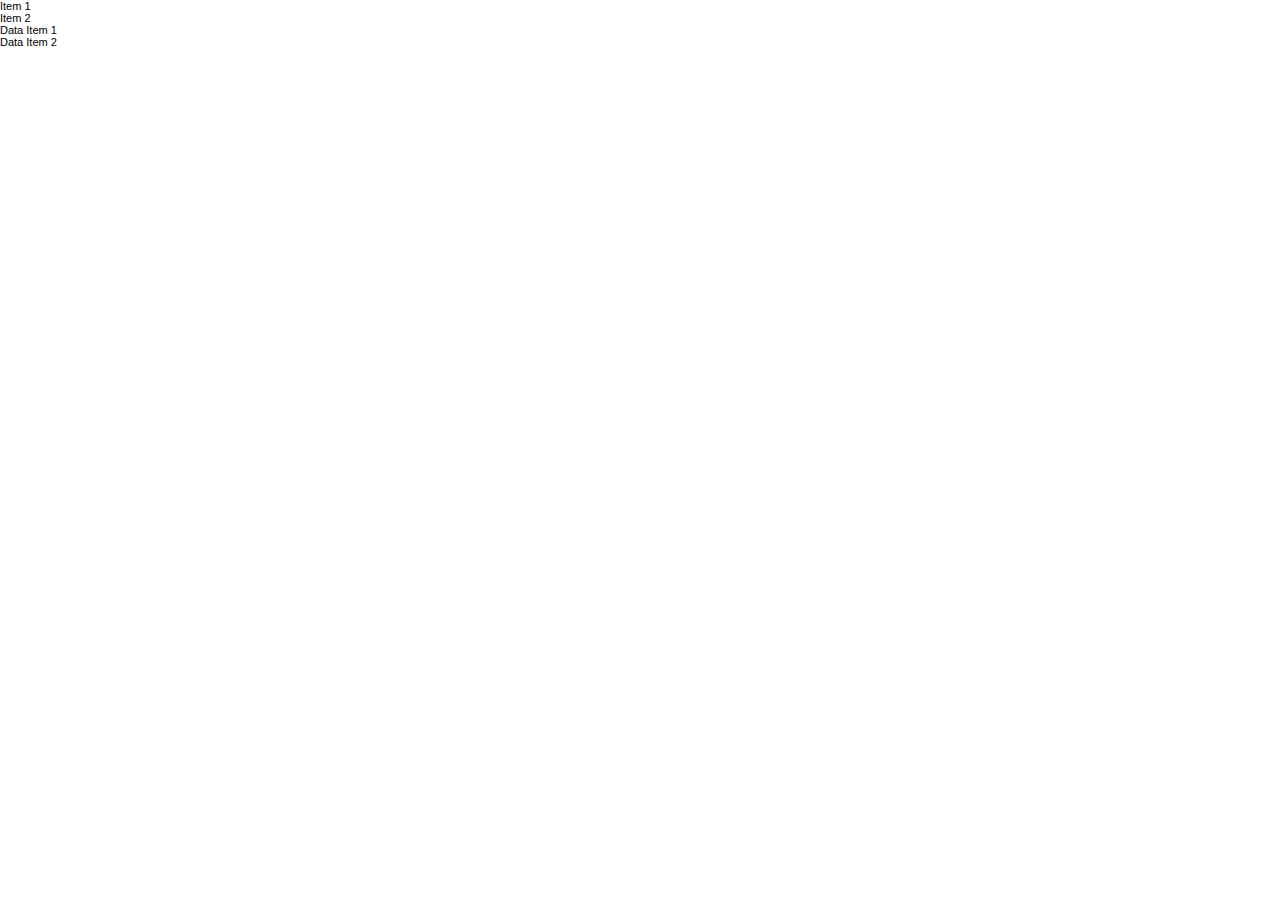
<file: index.html>
<!DOCTYPE html>
<html lang="de">
<head>
    <meta charset="UTF-8">
    <title>Dev</title>
    <link rel="stylesheet" href="index.css">
</head>
<body>
    <div id="sideNavi">
        <div class="side-navi-item item1"><div>Item 1</div></div>
        <div class="side-navi-item item2"><div>Item 2</div></div>
        <div class="side-navi-data">
            <div class="side-navi-tab">
                <div>Data Item 1</div>
            </div>
            <div class="side-navi-tab">
                <div>Data Item 2</div>
            </div>
        </div>
    </div>
    <script src="http://code.jquery.com/jquery-1.9.1.js"></script>
    <script src="SideNavi.js"></script>
    <script type="text/javascript">

        jQuery(document).ready( function () {

            SideNavi.init({
                container : '#sideNavi',
                item : '.side-navi-item',
                data : '.side-navi-data',
                tab : '.side-navi-tab',
                active : '.active'
            });

        });

    </script>
</body>
</html>
</file>
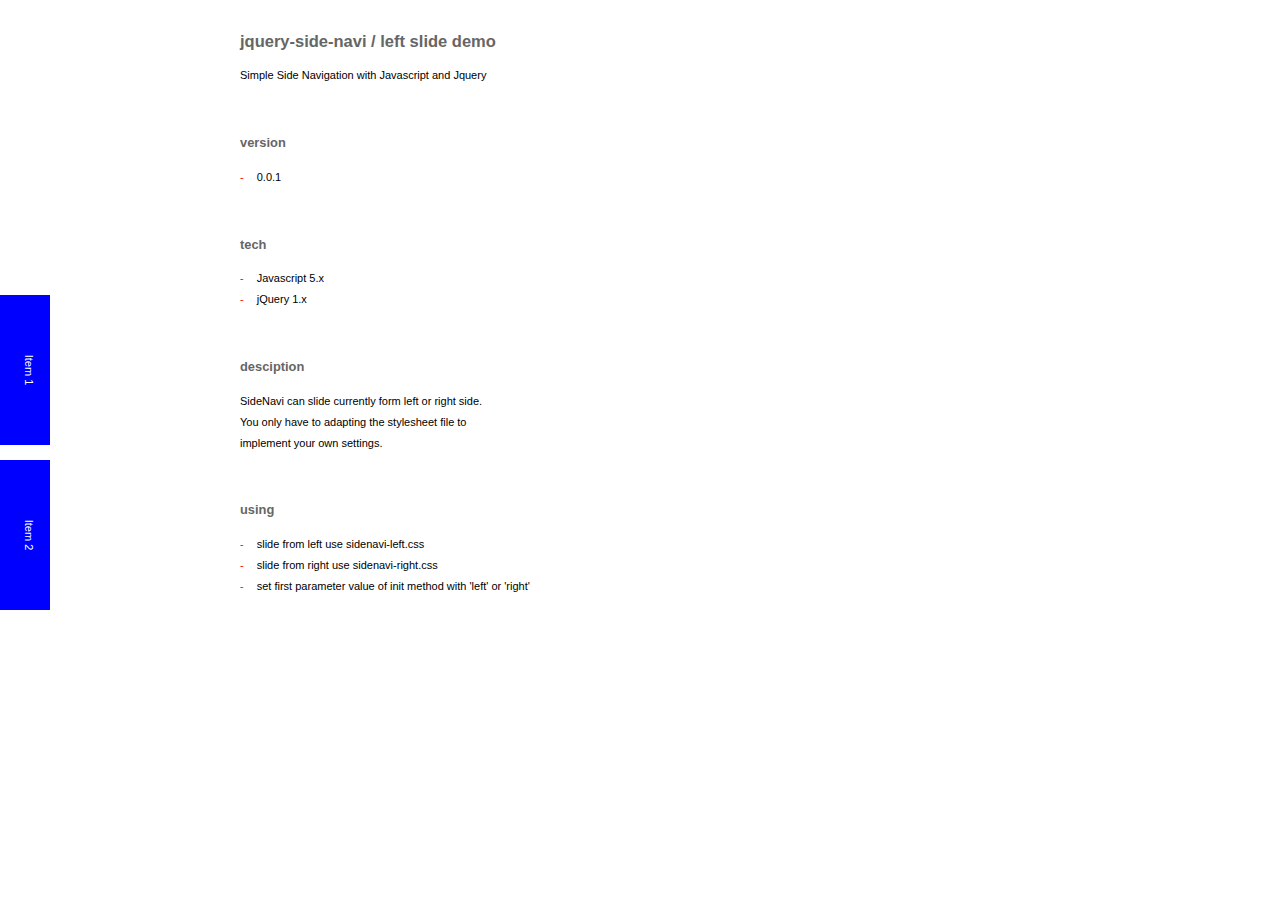
<file: sidenavi-left.html>
<!DOCTYPE html>
<html lang="de">
<head>
    <meta charset="UTF-8">
    <title>SideNavi Left</title>
    <link rel="stylesheet" href="index.css">
    <!-- activate if sllide from left //-->
    <link rel="stylesheet" href="sidenavi-left.css">
    <!-- activate if sllide from right
    <link rel="stylesheet" href="sidenavi-right.css">
    //-->
</head>
<body>
    <div class="main">
        <p>
            <h2>jquery-side-navi / left slide demo</h2>
            Simple Side Navigation with Javascript and Jquery
        </p>
        <p>
            <h3>version</h3>
            <span class="minus">-</span> 0.0.1
        </p>
        <p>
            <h3>tech</h3>
            <span class="minus">-</span> Javascript 5.x<br>
            <span class="minus">-</span> jQuery 1.x
        </p>
        <p>
            <h3>desciption</h3>
            SideNavi can slide currently form left or right side.<br>
            You only have to adapting the stylesheet file to<br>
            implement your own settings.
        </p>
        <p>
            <h3>using</h3>
            <span class="minus">-</span> slide from left use sidenavi-left.css<br>
            <span class="minus">-</span> slide from right use sidenavi-right.css<br>
            <span class="minus">-</span> set first parameter value of init method with 'left' or 'right'
        </p>
    </div>
    <!-- start sidenavi wrapper//-->
    <div id="sideNavi">
        <!-- sidenavi menu //-->
        <div class="side-navi-item-default"></div>
        <div class="side-navi-item item1"><div>Item 1</div></div>
        <div class="side-navi-item item2"><div>Item 2</div></div>
        <!-- sidenavi data //-->
        <div class="side-navi-data">
            <div class="side-navi-tab">
                <div>Data Item 1</div>
            </div>
            <div class="side-navi-tab">
                <div>Data Item 2</div>
            </div>
        </div>
    </div>
    <!-- end sidenavi wrapper//-->
    <script src="jquery-3.3.1.min.js"></script>
    <script src="SideNavi.js"></script>
    <script type="text/javascript">

        $(document).ready( function () {
            /**
             *  init sidenavi
             *  first param String direction left or right
             *  second param conf Object css data
             **/
            SideNavi.init('left', {
                container : '#sideNavi',
                defaultitem : '.side-navi-item-default',
                item : '.side-navi-item',
                data : '.side-navi-data',
                tab : '.side-navi-tab',
                active : '.active'
            });

        });

    </script>
</body>
</html>
</file>
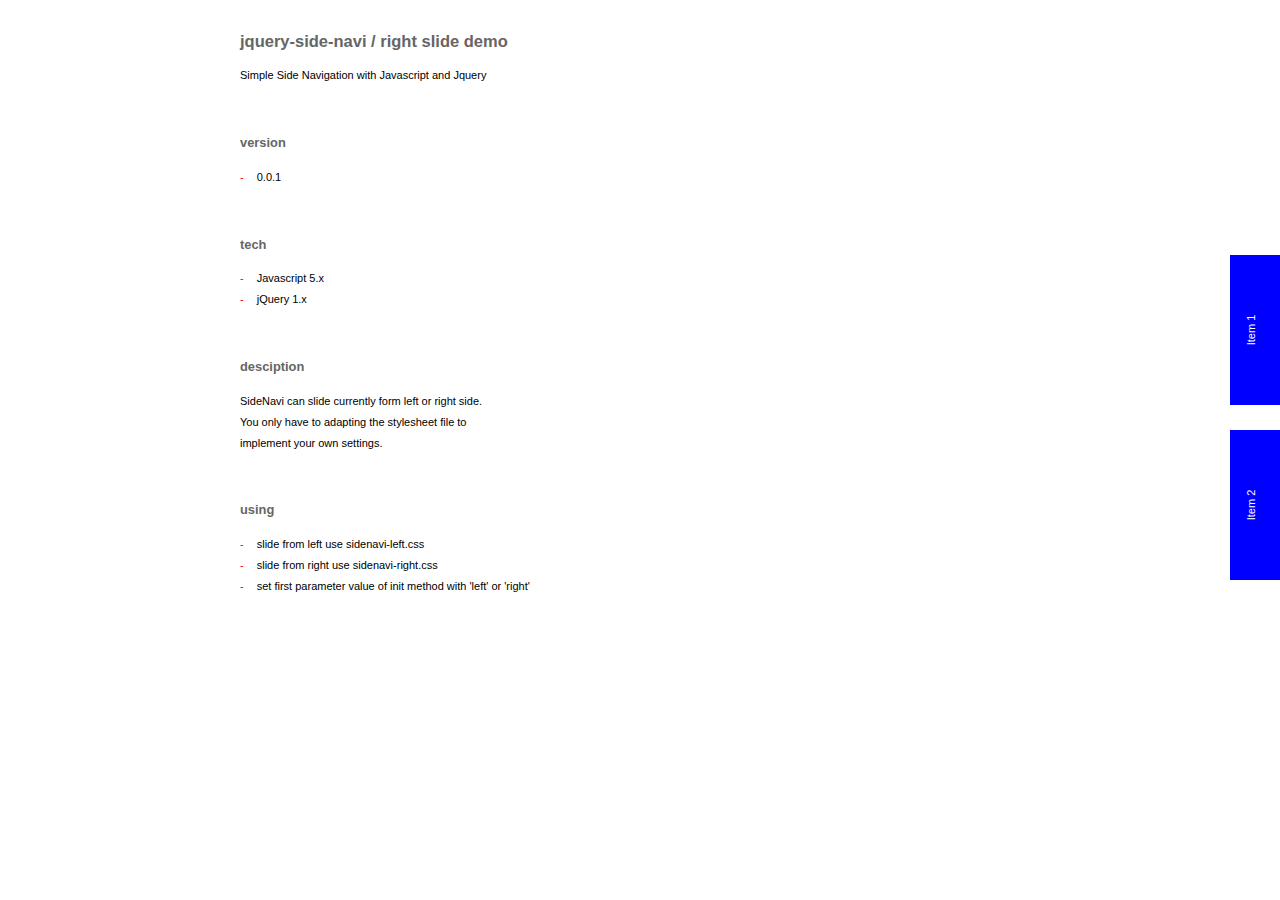
<file: sidenavi-right.html>
<!DOCTYPE html>
<html lang="de">
<head>
    <meta charset="utf-8">
    <meta content="IE=edge" http-equiv="X-UA-Compatible">
    <meta content="width=device-width, initial-scale=1" name="viewport">
    <title>SideNavi Right</title>
    <link rel="stylesheet" href="index.css">
    <!-- activate if sllide from left
    <link rel="stylesheet" href="sidenavi-left.css">
    //-->
    <!-- activate if sllide from right //-->
    <link rel="stylesheet" href="sidenavi-right.css">

</head>
<body>
    <div class="main">
        <p>
            <h2>jquery-side-navi / right slide demo</h2>
            Simple Side Navigation with Javascript and Jquery
        </p>
        <p>
            <h3>version</h3>
            <span class="minus">-</span> 0.0.1
        </p>
        <p>
            <h3>tech</h3>
            <span class="minus">-</span> Javascript 5.x<br>
            <span class="minus">-</span> jQuery 1.x
        </p>
        <p>
            <h3>desciption</h3>
            SideNavi can slide currently form left or right side.<br>
            You only have to adapting the stylesheet file to<br>
            implement your own settings.
        </p>
        <p>
            <h3>using</h3>
            <span class="minus">-</span> slide from left use sidenavi-left.css<br>
            <span class="minus">-</span> slide from right use sidenavi-right.css<br>
            <span class="minus">-</span> set first parameter value of init method with 'left' or 'right'
        </p>
    </div>
    <!-- start sidenavi wrapper//-->
    <div id="sideNavi">
        <!-- sidenavi menu //-->
        <div class="side-navi-item-default"></div>
        <div class="side-navi-item item1"><div>Item 1</div></div>
        <div class="side-navi-item item2"><div>Item 2</div></div>
        <!-- sidenavi data //-->
        <div class="side-navi-data">
            <div class="side-navi-tab">
                <div>Data Item 1</div>
            </div>
            <div class="side-navi-tab">
                <div>Data Item 2</div>
            </div>
        </div>
    </div>
    <!-- end sidenavi wrapper//-->
    <script src="jquery-3.3.1.min.js"></script>
    <script src="SideNavi.js"></script>
    <script type="text/javascript">

        $(document).ready( function () {
            /**
             *  init sidenavi
             *  first param String direction left or right
             *  second param conf Object css data
             **/
            SideNavi.init('right', {
                container : '#sideNavi',
                defaultitem : '.side-navi-item-default',
                item : '.side-navi-item',
                data : '.side-navi-data',
                tab : '.side-navi-tab',
                active : '.active'
            });

        });

    </script>
</body>
</html>
</file>
<file: index.css>
body {
    width: 100%;
    margin: 0;
    padding: 0;
    font-family: Verdana, Arial, sans-serif;
    font-size: 11px;
}
h2, h3 {color: #666;}
p {padding: 3px 0;}
div.main {
    width: 800px;
    margin: 0 auto;
    padding: 0;
    line-height: 1.9em;
}
span.minus {
    color: red;
    padding-right: 10px;
}
</file>
<file: sidenavi-left.css>
/* sidenavi wrapper */
#sideNavi,
.side-navi-item,
.side-navi-data,
.side-navi-tab {  margin: 0; padding: 0;  }
#sideNavi {
    position: fixed;
    left: -650px;
    top: 25%;
}
/* items */
.side-navi-item-default {
    height: 50px;
    display: none;
}
.side-navi-item {
    position: absolute;
    left: 700px;
    display: inline-block;
    width: 150px;
    height: 50px;
    transform: rotate(90deg);
    transform-origin: left top 0;
    color: #fff;
    background-color: blue;
    cursor: pointer;
}
.side-navi-item.item1 {  top: 70px;  }
.side-navi-item.item2 {  top: 235px; }
.side-navi-item.active,
.side-navi-item:hover {  background-color: #e5e5e5; color: #000;  }
.side-navi-item > div {  padding-top: 15px; text-align: center;  }
/* data wrapper */
.side-navi-data {
    position: absolute;
    top: 0;
    left: 0;
    width: 650px;
    height: 450px;
    background-color: #e5e5e5;
}
/* tab wrapper */
.side-navi-tab {  display: none;  }
.side-navi-tab.active {  display: inline-block;  }
.side-navi-tab > div {  padding: 30px;  }
</file>
<file: sidenavi-right.css>
/* sidenavi wrapper */
#sideNavi,
.side-navi-item,
.side-navi-data,
.side-navi-tab {  margin: 0; padding: 0;  }
#sideNavi {
    position: fixed;
    right: 50px;
    top: 25%;
}
/* items */
.side-navi-item-default {
    height: 50px;
    display: none;
}
.side-navi-item {
    position: absolute;
    left: 0;
    display: inline-block;
    width: 150px;
    height: 50px;
    transform: rotate(-90deg);
    transform-origin: left top 0;
    color: #fff;
    background-color: blue;
    cursor: pointer;
}
.side-navi-item.item1 {  top: 180px;  }
.side-navi-item.item2 {  top: 355px;  }
.side-navi-item.active,
.side-navi-item:hover {  background-color: #e5e5e5; color: #000;  }
.side-navi-item > div {  padding-top: 15px; text-align: center;  }
/* data wrapper */
.side-navi-data {
    position: absolute;
    top: 0;
    left: 50px;
    width: 650px;
    height: 450px;
    background-color: #e5e5e5;
}
/* tab wrapper */
.side-navi-tab {  display: none;  }
.side-navi-tab.active {  display: inline-block;  }
.side-navi-tab > div {  padding: 30px;  }
</file>
